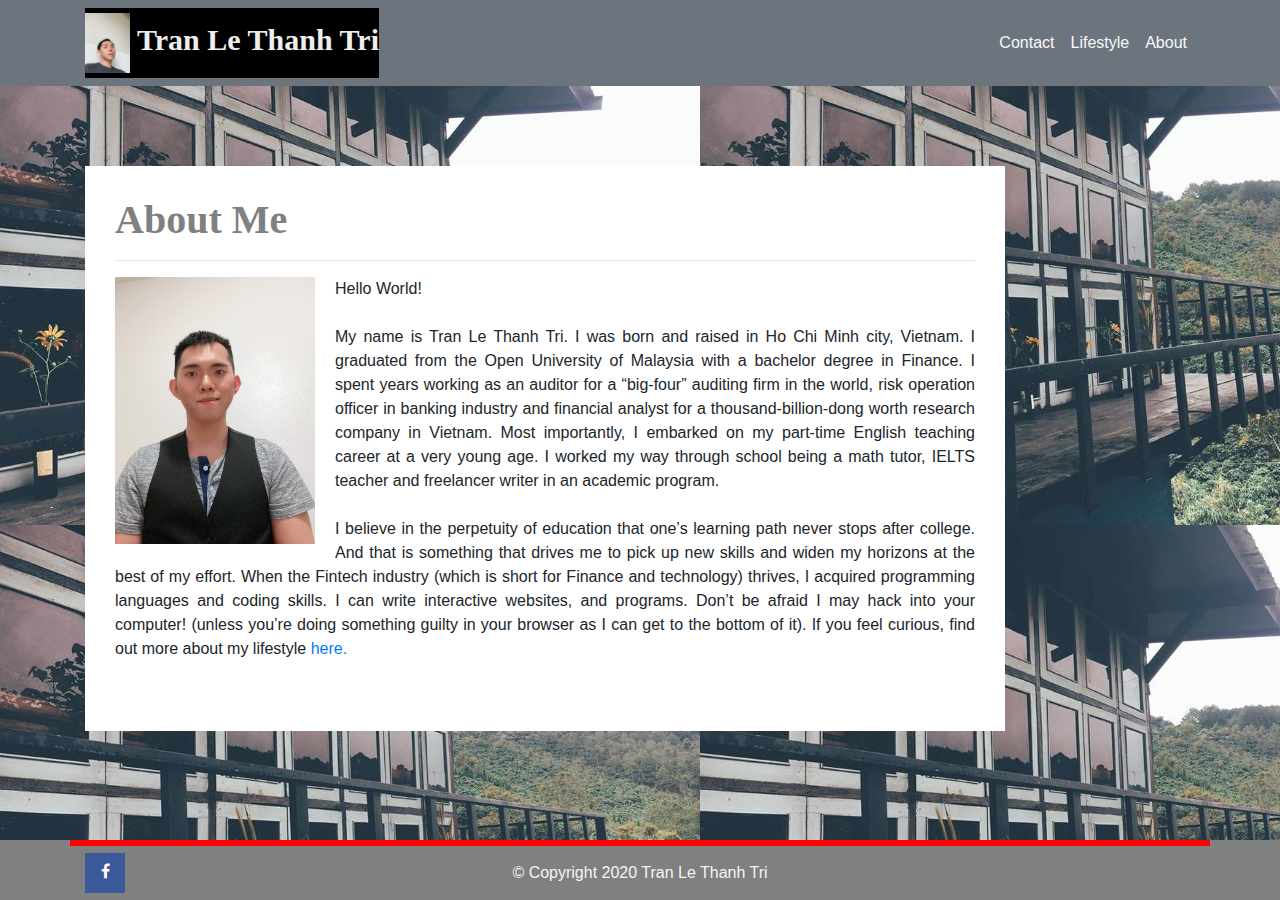
<file: index.html>
<!DOCTYPE html>
<html lang = "en-us">

  <head>

    <meta charset = "UTF-8"/>
    <meta name ="viewport" content="width=device-width, inital-scale=1.0">
    <meta http-equiv="X-UA-Compatible" content="ie-edge">
    <!-- Boostrap Stylesheet -->
    <link rel="stylesheet" href="https://maxcdn.bootstrapcdn.com/bootstrap/4.0.0/css/bootstrap.min.css">

    <!-- My own CSS stylesheet -->
    <link rel="stylesheet" href="./Assets/style.css" media="screen">
    <!-- Add icon library -->
    <link rel="stylesheet" href="https://cdnjs.cloudflare.com/ajax/libs/font-awesome/4.7.0/css/font-awesome.min.css">
    <title>Tran Le Thanh Tri</title>

</head>

    <body>
        <nav class="navbar navbar-expand-lg navbar-light bg-secondary">
          <div class="container">
            <!-- Brand and toggle get grouped for better mobile display -->
            <a class="navbar-brand" href="./Assets/index2.html" id="logo">
              <img alt="my pic" href="./Assets/index2.html" src="./Assets/avatar.jpg" width="45px" height="60px">
              Tran Le Thanh Tri
            </a>
            <button class="navbar-toggler" type="button" data-toggle="collapse" data-target="#navbarTogglerDemo01"
              aria-controls="navbarTogglerDemo01" aria-expanded="false" aria-label="Toggle navigation">
              <span class="navbar-toggler-icon"></span>
            </button>
            <!-- Collect the nav links, forms, and other content for toggling -->
            <div class="collapse navbar-collapse" id="navbarTogglerDemo01">
              <ul class="navbar-nav ml-auto mt-2 mt-lg-0">
                <li class="nav-item">
                  <a class="nav-link text-light" href="./Assets/contact.html">Contact</a>
                </li>
                <li class="nav-item">
                  <a class="nav-link text-light" href="./Assets/portfolio.html">Lifestyle</a>
                </li>
                <li class="nav-item active">
                  <a class="nav-link text-light" href="./Assets/index2.html">About</a>
                </li>
              </ul>
            </div>
            <!--End of nav-bar collapse-->
          </div>  
          <!--End of container-->  
        </nav>
        <!--End of navbar-->
      <!--Start of main container-->
      <main class="container">
        <section class="row">
          <div class="col-md-10">
            <article class="block">
              <h1 class="block-header">About Me</h1>
              <hr/>
              <img src="./Assets/portfolio-ava.jpg" alt="About Me Image" id="about-image">
              <p text-align="justify">
                Hello World! <br/> <br/>
                My name is Tran Le Thanh Tri. I was born and raised in Ho Chi Minh city, Vietnam. I graduated from the Open University of Malaysia  with a bachelor degree in Finance. I spent years working as an auditor for a “big-four” auditing firm in the world, risk operation officer in banking industry and financial analyst for a thousand-billion-dong worth research company in Vietnam. Most importantly, I embarked on my part-time English teaching career at a very young age. I worked my way through school being a math tutor, IELTS teacher and freelancer writer in an academic program.

                <br/> <br/>
                I believe in the perpetuity of education that one’s learning path never stops after college. And that is something that drives me to pick up new skills and widen my horizons at the best of my effort. When the Fintech industry (which is short for Finance and technology) thrives, I acquired programming languages and coding skills. I can write interactive websites, and programs. Don’t be afraid I may hack into your computer! (unless you’re doing something guilty in your browser as I can get to the bottom of it). If you feel curious, find out more about my lifestyle <a href="./Assets/portfolio.html">here.</a>

                <br/> <br/>
                
              </p>
            </article>
          </div>
        </section>
      </main>
      <!--End of container-->
      
      <!--Start of footer-->
      <footer class="footer">
        <div class="two-toned-footer-color container">
            <a href="https://www.facebook.com/TriHewer" class="fa fa-facebook"></a>
        </div>
        <p class="text-muted-footer text-center">
          &copy; Copyright 2020 Tran Le Thanh Tri
          
        </p>
        
      </footer>
  <!-- End of footer -->

  <!-- jQuery CDN -->
  <script type="text/javascript" src="https://cdnjs.cloudflare.com/ajax/libs/jquery/3.2.1/jquery.min.js"></script>

  <!-- Bootstrap CDN -->
  <script src="https://maxcdn.bootstrapcdn.com/bootstrap/4.0.0/js/bootstrap.min.js"></script>

    </body>

</html>
</file>
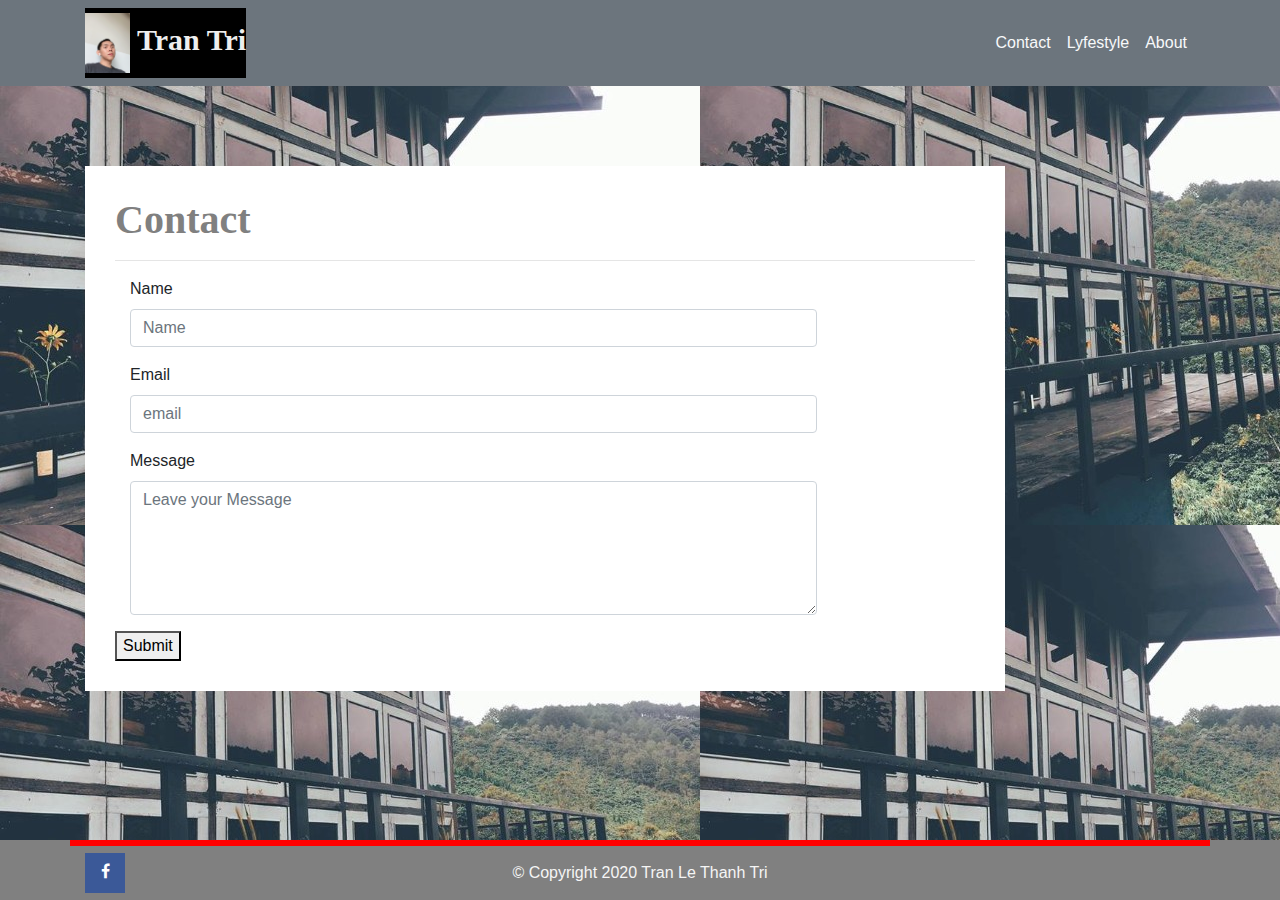
<file: Assets/contact.html>
<!DOCTYPE html>
<html lang = "en-us">

    <head>

        <meta charset = "UTF-8"/>
        <meta name ="viewport" content="width=device-width, inital-scale=1.0">
        <meta http-equiv="X-UA-Compatible" content="ie-edge">
        <!-- Boostrap Stylesheet -->
        <link rel="stylesheet" href="https://maxcdn.bootstrapcdn.com/bootstrap/4.0.0/css/bootstrap.min.css">

        <!-- My own CSS stylesheet -->
        <link rel="stylesheet" href="style.css" media="screen">
        <!-- Add icon library -->
        <link rel="stylesheet" href="https://cdnjs.cloudflare.com/ajax/libs/font-awesome/4.7.0/css/font-awesome.min.css">
        <title>Tran Le Thanh Tri</title>
    
    </head>

    <body>
        <nav class="navbar navbar-expand-lg navbar-light bg-secondary">
            <div class="container">
              <!-- Brand and toggle get grouped for better mobile display -->
              <a class="navbar-brand" href="index2.html" id="logo">
                <img alt="my pic" href="index2.html" src="avatar.jpg" width="45px" height="60px">
                Tran Tri
              </a>
              <button class="navbar-toggler" type="button" data-toggle="collapse" data-target="#navbarTogglerDemo01"
                aria-controls="navbarTogglerDemo01" aria-expanded="false" aria-label="Toggle navigation">
                <span class="navbar-toggler-icon"></span>
              </button>
              <!-- Collect the nav links, forms, and other content for toggling -->
              <div class="collapse navbar-collapse" id="navbarTogglerDemo01">
                <ul class="navbar-nav ml-auto mt-2 mt-lg-0">
                  <li class="nav-item">
                    <a class="nav-link text-light" href="contact.html">Contact</a>
                  </li>
                  <li class="nav-item">
                    <a class="nav-link text-light" href="portfolio.html">Lyfestyle</a>
                  </li>
                  <li class="nav-item active">
                    <a class="nav-link text-light" href="index2.html">About</a>
                  </li>
                </ul>
              </div>
              <!--End of nav-bar collapse-->
            </div>  
            <!--End of container-->  
        </nav>
        <!--End of navbar-->
        <main class="container">
            <section class="row">
                <div class="col-lg-10">
                    <form class="block form-horizontal">
                        <h1 class="block-header">Contact</h1>
                        <hr/>
                        <div class="form-group">
                            <label for="name" class="col-sm-2 cotrol-label">Name</label>
                            <div class="col-sm-10">
                                <input type="name" class="form-control" id="name" placeholder="Name">
                            </div>
                        </div>
                        <div class="form-group">
                            <label for="email" class="col-sm-2 control-label">Email</label>
                            <div class="col-sm-10">
                                <input type="email" class="form-control" id="email" placeholder="email">
                            </div>
                        </div>
                        <div class="form-group">
                            <label class="col-sm-2 control-label" for="msg">Message</label>
                            <div class="col-sm-10">
                                <textarea id="msg" class="form-control" rows="5" placeholder="Leave your Message"></textarea>
                            </div>
                        </div>

                        <button class="submit-btn">Submit</button>
                    </form>

                </div>
           
            
            </section>
        </main> 
        <!--Start of footer-->
      <footer class="footer">
        <div class="two-toned-footer-color container">
            <a href="https://www.facebook.com/TriHewer" class="fa fa-facebook"></a>
        </div>
        <p class="text-muted-footer text-center">
          &copy; Copyright 2020 Tran Le Thanh Tri
          
        </p>
        
      </footer>
  <!-- End of footer -->
  
    <!-- jQuery CDN -->
  <script type="text/javascript" src="https://cdnjs.cloudflare.com/ajax/libs/jquery/3.2.1/jquery.min.js"></script>

  <!-- Bootstrap CDN -->
  <script src="https://maxcdn.bootstrapcdn.com/bootstrap/4.0.0/js/bootstrap.min.js"></script></script>


    </body>

</html>
</file>
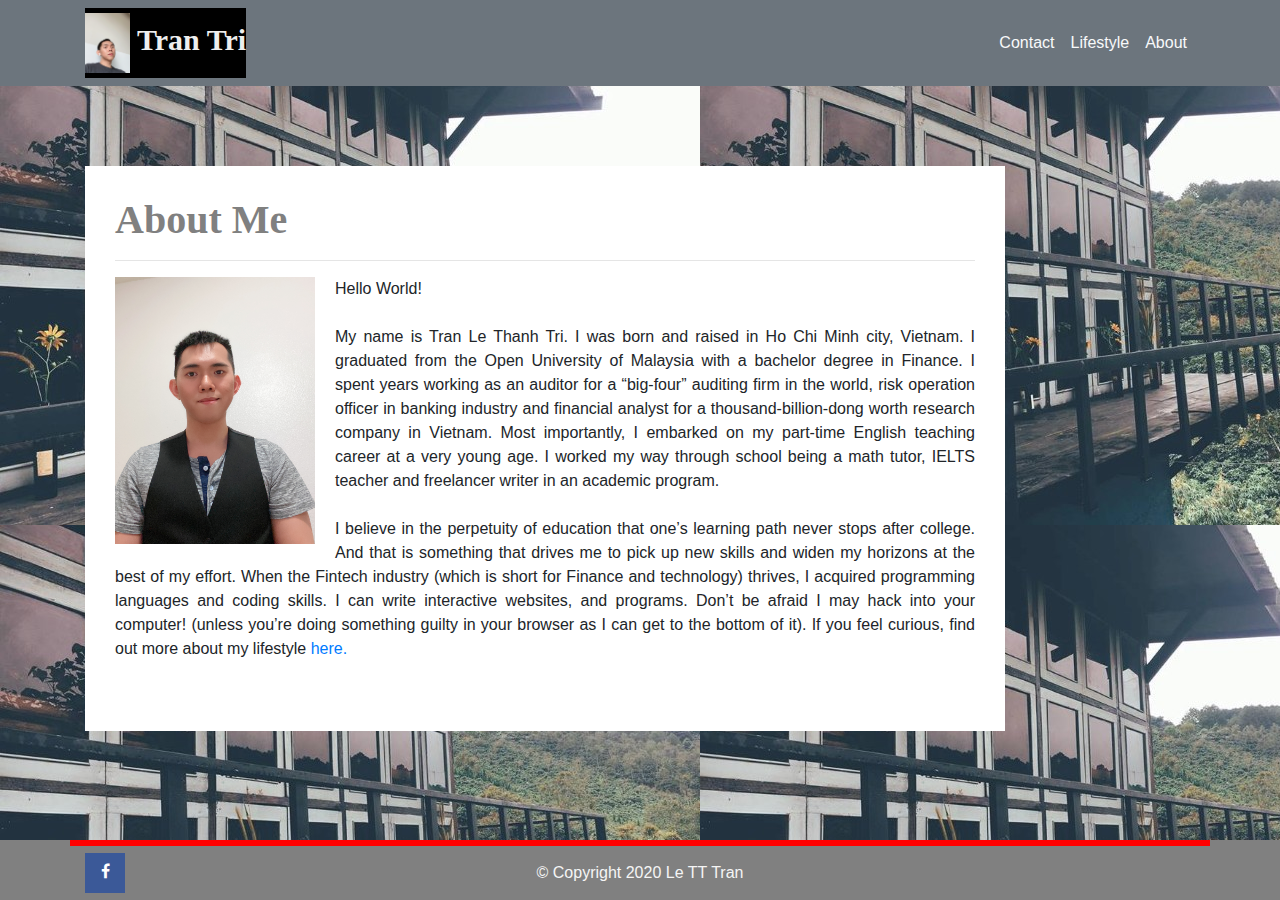
<file: Assets/index2.html>
<!DOCTYPE html>
<html lang = "en-us">

  <head>

    <meta charset = "UTF-8"/>
    <meta name ="viewport" content="width=device-width, inital-scale=1.0">
    <meta http-equiv="X-UA-Compatible" content="ie-edge">
    <!-- Boostrap Stylesheet -->
    <link rel="stylesheet" href="https://maxcdn.bootstrapcdn.com/bootstrap/4.0.0/css/bootstrap.min.css">

    <!-- My own CSS stylesheet -->
    <link rel="stylesheet" href="style.css" media="screen">
    <!-- Add icon library -->
    <link rel="stylesheet" href="https://cdnjs.cloudflare.com/ajax/libs/font-awesome/4.7.0/css/font-awesome.min.css">
    <title>Tran Le Thanh Tri</title>

</head>

    <body>
        <nav class="navbar navbar-expand-lg navbar-light bg-secondary">
          <div class="container">
            <!-- Brand and toggle get grouped for better mobile display -->
            <a class="navbar-brand" href="index2.html" id="logo">
              <img alt="my pic" href="index2.html" src="avatar.jpg" width="45px" height="60px">
              Tran Tri
            </a>
            <button class="navbar-toggler" type="button" data-toggle="collapse" data-target="#navbarTogglerDemo01"
              aria-controls="navbarTogglerDemo01" aria-expanded="false" aria-label="Toggle navigation">
              <span class="navbar-toggler-icon"></span>
            </button>
            <!-- Collect the nav links, forms, and other content for toggling -->
            <div class="collapse navbar-collapse" id="navbarTogglerDemo01">
              <ul class="navbar-nav ml-auto mt-2 mt-lg-0">
                <li class="nav-item">
                  <a class="nav-link text-light" href="contact.html">Contact</a>
                </li>
                <li class="nav-item">
                  <a class="nav-link text-light" href="portfolio.html">Lifestyle</a>
                </li>
                <li class="nav-item active">
                  <a class="nav-link text-light" href="index2.html">About</a>
                </li>
              </ul>
            </div>
            <!--End of nav-bar collapse-->
          </div>  
          <!--End of container-->  
        </nav>
        <!--End of navbar-->
      <!--Start of main container-->
      <main class="container">
        <section class="row">
          <div class="col-md-10">
            <article class="block">
              <h1 class="block-header">About Me</h1>
              <hr/>
              <img src="portfolio-ava.jpg" alt="About Me Image" id="about-image">
              <p>
                Hello World! <br/> <br/>
                My name is Tran Le Thanh Tri. I was born and raised in Ho Chi Minh city, Vietnam. I graduated from the Open University of Malaysia  with a bachelor degree in Finance. I spent years working as an auditor for a “big-four” auditing firm in the world, risk operation officer in banking industry and financial analyst for a thousand-billion-dong worth research company in Vietnam. Most importantly, I embarked on my part-time English teaching career at a very young age. I worked my way through school being a math tutor, IELTS teacher and freelancer writer in an academic program.

                <br/> <br/>
                I believe in the perpetuity of education that one’s learning path never stops after college. And that is something that drives me to pick up new skills and widen my horizons at the best of my effort. When the Fintech industry (which is short for Finance and technology) thrives, I acquired programming languages and coding skills. I can write interactive websites, and programs. Don’t be afraid I may hack into your computer! (unless you’re doing something guilty in your browser as I can get to the bottom of it). If you feel curious, find out more about my lifestyle <a href="portfolio.html">here.</a>

                <br/> <br/>
                
              </p>
            </article>
          </div>
        </section>
      </main>
      <!--End of container-->
      
      <!--Start of footer-->
      <footer class="footer">
        <div class="two-toned-footer-color container">
            <a href="https://www.facebook.com/TriHewer" class="fa fa-facebook"></a>
        </div>
        <p class="text-muted-footer text-center">
          &copy; Copyright 2020 Le TT Tran
          
        </p>
        
      </footer>
  <!-- End of footer -->

  <!-- jQuery CDN -->
  <script type="text/javascript" src="https://cdnjs.cloudflare.com/ajax/libs/jquery/3.2.1/jquery.min.js"></script>

  <!-- Bootstrap CDN -->
  <script src="https://maxcdn.bootstrapcdn.com/bootstrap/4.0.0/js/bootstrap.min.js"></script>

    </body>

</html>
</file>
<file: Assets/style.css>
/* Styles for all pages */
body {
    /*Typography */
    font-family: -apple-system, BlinkMacSystemFont, 'Segoe UI', Roboto, Oxygen, Ubuntu, Cantarell, 'Open Sans', 'Helvetica Neue', sans-serif;
    /*Visual */
    background-image: url("../Assets/background.jpg");
}
html {
    /* Positioning */
    position: relative;
    /*Box-model */
    min-height: 100%;
}
/* Styles for all main box */
.block {
    background-color: white;
    padding: 30px;
    margin-bottom: 30px;
    text-align: justify;
}
.block-header {
    /*Typography */
    color: gray;
    font-family: Cambria, Cochin, Georgia, Times, 'Times New Roman', serif;
    font-weight: bold;
}
/* Space for fixed nav */
main {
    margin: 80px 0;
}
/* Nav stat */
#logo {
    font-family: Georgia, 'Times New Roman', Times, serif;
    /* Typography */
    font-size: 30px;
    font-weight: bold;
    color: #eeeeee;
    /* Visual */
    background: black;
}
/* override bootstrap hover color and border */
.navbar-default .navbar-nav > li > a:hover {
    color: red;
}
.navbar {
    background: red;
    border: red;
}
/* media query for nav background color change */
@media only screen and (max-width: 767px) {
    .navbar-header {
      background-color: #4aaaa5;
    }
  }
  /* END NAV */

/* Start of Footer */
.footer {
    position: absolute;
    bottom:0;
    width: 100%;
    height: 60px;
    background-color: gray;
    text-decoration-color: lime;
}
.text-muted-footer {
    /* Box-model */
    margin-top: 15px;
  
    /* Typography */
    color:whitesmoke;
  }
  
  .two-toned-footer-color {
    /* Box-model */
    height: 6px;
    padding-top: 3px;
  
    /* Visual */
    background-color: red;
  }
  /* Facebook */
.fa {
    padding: 10px;
    margin-top: 10px;
    font-size: 10px;
    width: 40px;
    height: 40px;
    text-align: center;
    text-decoration: none;
  }
  
  /* Add a hover effect  */
  .fa:hover {
    opacity: 0.7;
  }
.fa-facebook {
    background: #3B5998;
    color: white;
   
  }
/* End of Footer */

/* About Me Page */
#about-image {
    float: left;
    width: 200px;
    margin: 0 20px 10px 0;
}
/* End About Me page
</file>
